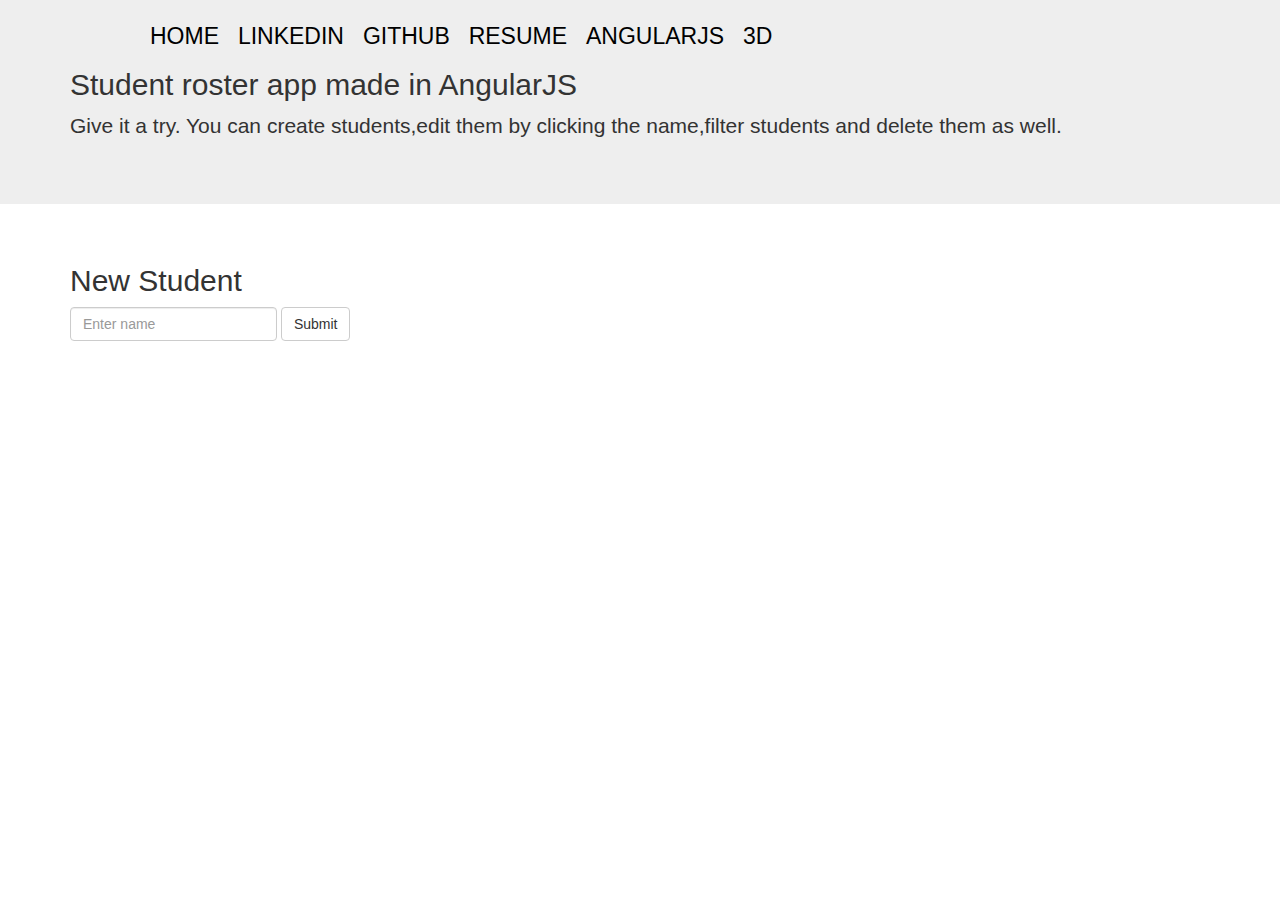
<file: index.html>
<html ng-app="studentRoster">
	<head>
		<title></title>
		<script src="angular.js"></script>
		<script src="app.js"></script>
		<script src="StudentsController.js"></script>
		<script src="https://maxcdn.bootstrapcdn.com/bootstrap/3.3.2/js/bootstrap.min.js"></script>
  		<link rel="stylesheet" href="https://maxcdn.bootstrapcdn.com/bootstrap/3.3.2/css/bootstrap.min.css">
  		<link rel="stylesheet" type="text/css" href="styles/normalize.css">
		<link rel="stylesheet" type="text/css" href="styles/main.css">

	</head>
	<body >
		<header>
			<nav class="main-navigation-angular">
		<ul>
			<li><a href="http://hinson7886.github.io/Portfolio/" target="_blank">Home</a></li>
			<li><a href="https://www.linkedin.com/in/jon-hinson-00756464" target="_blank">linkedin</a></li>
			<li><a href="https://github.com/Hinson7886" target="_blank">Github</a></li>
			<li><a href="http://hinson7886.github.io/resume/" target="_blank">Resume</a></li>
			<li><a href="http://hinson7886.github.io/student_directory/" target="_blank">AngularJS</a></li>
			<li><a href="http://jonhinsonfx.wix.com/jon-hinson-fx" target="_blank">3D</a></li>
		</ul>	
	</nav>
			<div class="jumbotron">
				<div class="container">
  				<h2>Student roster app made in AngularJS</h2>
					
					<p>Give it a try. You can create students,edit them by clicking the name,filter students and delete them as well.</p>
  				</div>
			</div>

		</header>
		
		<div class="container" ng-controller="StudentsCtrl">
			<div class="row" ng-show="students.length">
				<div class="col-md-12">
					<h4>Search Students</h4>
					<form class="form-inline" role="form">
						<div class="form-group">
							<input ng-model="query" type="text" class="form-control" placeholder="Search">
						</div>
					</form>
				</div>
			</div>
			<div class="row">
				<div class="col-md-12">
					<h2 ng-show="students.length && filtered.length">Student List</h2>
					<h2 ng-show="students.length && !filtered.length">No Matches</h2>
					<ul>
						<li ng-repeat="item in filtered = (students | filter:query)">
							<span ng-click="editing = true" ng-hide="editing">
								{{ item.name }} <a ng-click="deleteStudent(item)">Delete</a>
							</span>
							<span class="form-group" ng-show="editing" ng-submit="editing = false">
								<form class="form-inline" role="form">
									<input type="text" class="form-control input-sm" ng-model="item.name" placeholder="Name" reqired>
									<button type="submit" class="btn btn-default btn-sm">Save</button>
								</form>
							</span>
						</li>
					</ul>
				</div>
				<div class="col-md-4">
					<h2>New Student</h2>
					<form ng-submit="addStudent()" class="form-inline" role="form">
						<div class="form-group">
							<input type="text" ng-model="studentName" class="form-control" placeholder="Enter name">
						</div>
						<button type="submit" class="btn btn-default">Submit</button>
					</form>
				</div>
			</div>
		</div>
	</body>
</file>
<file: styles/main.css>
/*----------------------------------
		NAVIGATION STYLES
----------------------------------*/



.main-navigation-angular{
	position: absolute;
	top: 20px;
	margin-left: 110px;
}

.main-navigation-angular li{
	list-style: none;
	display: inline;
	margin-right: 15px;
}

.main-navigation-angular a{
	color: black;
	text-transform: uppercase;
	text-decoration: none;
	font-size: 23px;
}
</file>
